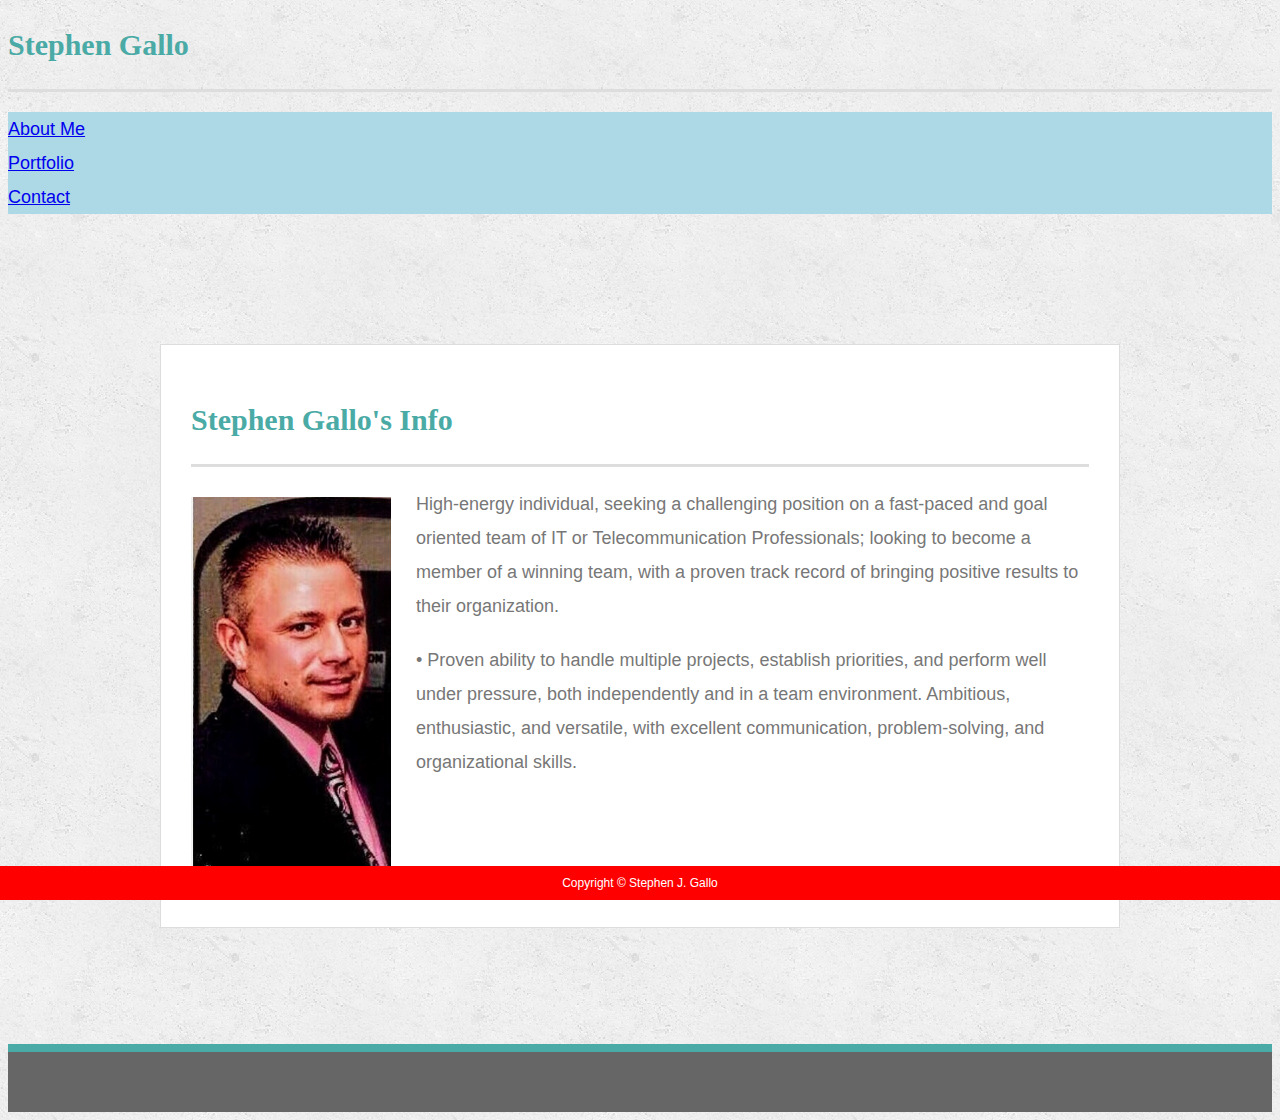
<file: index.html>
<!doctype html>
<html lang="en-us">

<head>
  <meta name="viewport" content="width=device-width, initial-scale=1.0" />
  <title>About | Stephen Gallo</title>
  <link rel="stylesheet" type="text/css" href="assets/css/style.css">
  <meta name="viewport" content="width=device-width, initial-scale=1">
</head>

<body>


  <div class="container-fluid">
    <h1>Stephen Gallo</h1>
    <div class="row">
      <div class="col-xs-4 col-md-4" style="background-color:lightblue;">
        <a href="./index.html" >About Me</a></div>
      <div class="col-xs-4 col-md-4" style="background-color:lightblue;">
        <a href="./portfolio.html" >Portfolio</a></div>
      <div class="col-xs-4 col-md-4" style="background-color:lightblue;">
        <a href="./contact.html" >Contact</a></div>
    </div>
    </nav>
    </header>

    <div id="main-container" class="container">
      <section class="main-section">
        <h1>Stephen Gallo's Info</h1>

        <img src="assets/images/stephengallo.jpg" class="auth-image" alt="Stephen Gallo">

        <p>High-energy individual, seeking a challenging position on a fast-paced and goal oriented team of IT or
          Telecommunication Professionals; looking to become a member of a winning team, with a proven track record of
          bringing positive results to their organization.</p>

        <p>• Proven ability to handle multiple projects, establish priorities, and perform well under pressure, both
          independently and in a team environment. Ambitious, enthusiastic, and versatile, with excellent communication,
          problem-solving, and organizational skills.</p>


      </section>

    </div>

    <footer>
      <div class="footer">
        Copyright &copy Stephen J. Gallo
      </div>
    </footer>
  </div>
  </footer>
</body>

</html>
</file>
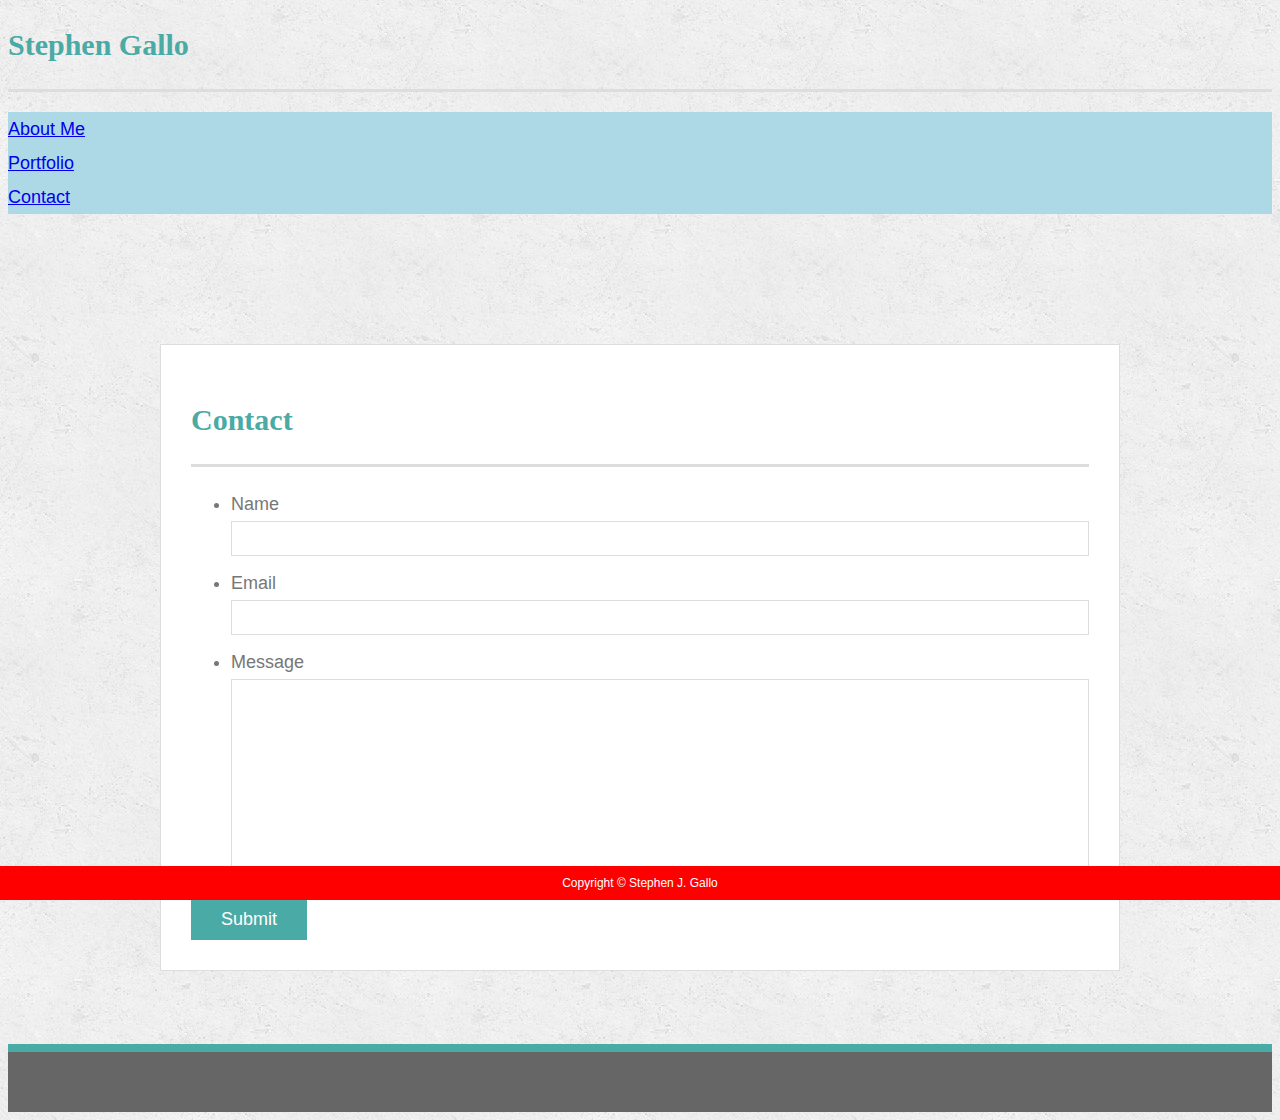
<file: contact.html>
<!doctype html>
<html lang="en-us">

<head>
    <meta name="viewport" content="width=device-width, initial-scale=1.0"/>
    
  <title>Contact | Stephen Gallo</title>
  
  <link rel="stylesheet" type="text/css" href="assets/css/style.css">
  <meta name="viewport" content="width=device-width, initial-scale=1">
</head>

<body>
    <div class="container-fluid">
        <h1>Stephen Gallo</h1>
        <div class="row">
          <div class="col-xs-4 col-md-4" style="background-color:lightblue;">
            <a href="./index.html" >About Me</a></div>
          <div class="col-xs-4 col-md-4" style="background-color:lightblue;">
            <a href="./portfolio.html" >Portfolio</a></div>
          <div class="col-xs-4 col-md-4" style="background-color:lightblue;">
            <a href="./contact.html" >Contact</a></div>
        </div>
      </nav>

  <div id="main-container" class="container">
    <section class="main-section">
      <h1>Contact</h1>

      <form id="contact-form">
        <ul>
          <li>
            <label for="name">Name</label>
            <input type="text" id="name" name="name" placeholder="" required="required">
          </li>
          <li>
            <label for="email">Email</label>
            <input type="email" id="email" name="email" placeholder="" required="required">
          </li>
          <li>
            <label for="message">Message</label>
            <textarea id="message" name="message" required="required"></textarea>
          </li>
        </ul>
        <input type="submit">
      </form>

    </section>

  </div>

  
  <footer>
    <div class="footer">
      Copyright &copy Stephen J. Gallo
    </div>
  </footer>
</body>

</html>
</file>
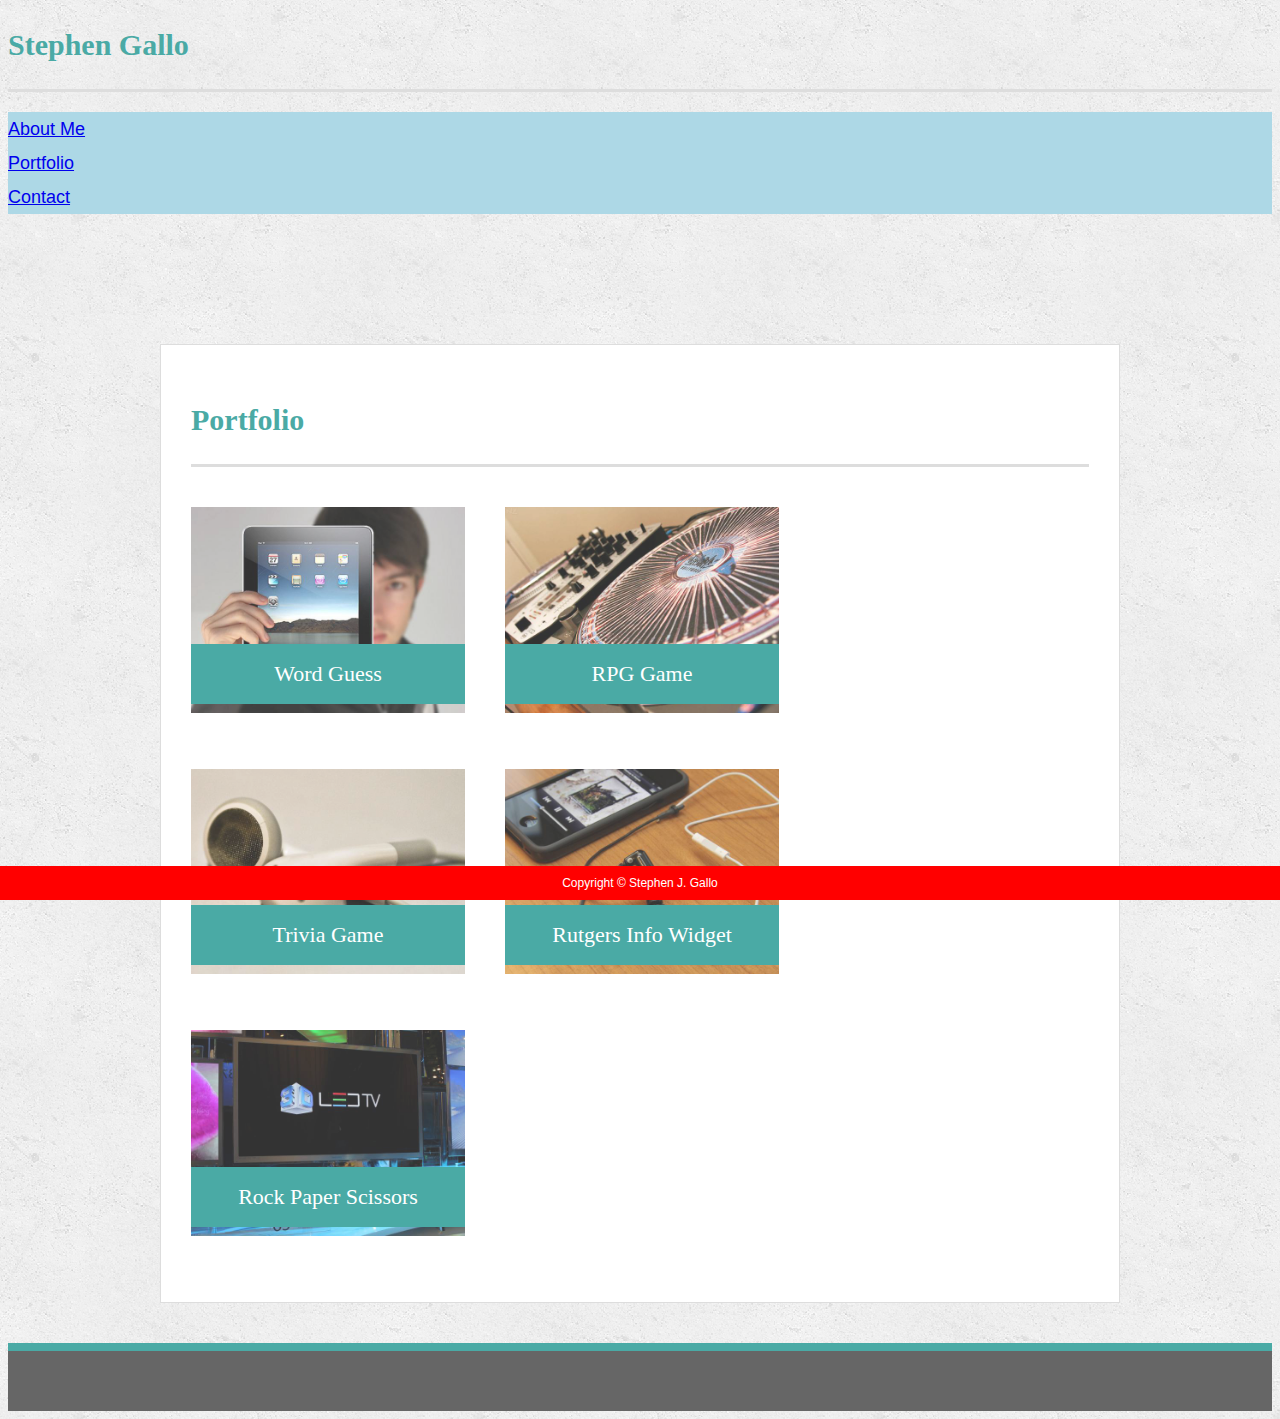
<file: portfolio.html>
<!doctype html>
<html lang="en-us">

<head>
    <meta name="viewport" content="width=device-width, initial-scale=1.0"/>
  <meta charset="UTF-8">
  <title>Portfolio | Your Name</title>
  <link rel="stylesheet" type="text/css" href="assets/css/style.css">
  <meta name="viewport" content="width=device-width, initial-scale=1">
</head>

<body>
    <div class="container-fluid">
        <h1>Stephen Gallo</h1>
        <div class="row">
          <div class="col-xs-4 col-md-4" style="background-color:lightblue;">
            <a href="./index.html" >About Me</a></div>
          <div class="col-xs-4 col-md-4" style="background-color:lightblue;">
            <a href="./portfolio.html" >Portfolio</a></div>
          <div class="col-xs-4 col-md-4" style="background-color:lightblue;">
            <a href="./contact.html" >Contact</a></div>
        </div>
        </nav>
  </header>

  <div id="main-container" class="container">
    
    <section class="main-section">
      <h1>Portfolio</h1>

      <div class="work">
        <img src="assets/images/technics-q-c-640-480-1.jpg" alt="Word Guess">

        <h3>Word Guess</h3>
      </div>
      <div class="work">
        <img src="assets/images/technics-q-c-640-480-2.jpg" alt="RPG Game">

        <h3>RPG Game</h3>
      </div>
      <div class="work">
        <img src="assets/images/technics-q-c-640-480-5.jpg" alt="Trivia Game">

        <h3>Trivia Game</h3>
      </div>
      <div class="work">
        <img src="assets/images/technics-q-c-640-480-7.jpg" alt="Rutgers Info Widget">

        <h3>Rutgers Info Widget</h3>
      </div>
      <div class="work">
        <img src="assets/images/technics-q-c-640-480-9.jpg" alt="Rock Paper Scissors">

        <h3>Rock Paper Scissors</h3>
      </div>

    </section>

  </div>

  <footer>
      <div class="footer">
        Copyright &copy Stephen J. Gallo
      </div>
    </footer>
    </div>
  </footer>
</body>

</html>
</file>
<file: assets/css/style.css>
body {
  font-family: Arial, "Helvetica Neue", Helvetica, sans-serif;
  font-size: 18px;
  line-height: 34px;
  color: #777777;
  background: url("../images/concrete_seamless.png");
}

.footer {
  position: fixed;
  left: 0;
  bottom: 0;
  width: 100%;
  background-color: red;
  color: white;
  text-align: center;
}

img {
  max-width: 100%;
  height: auto;
}

* {
  box-sizing: border-box;
}

/* general */

.container {
  width: 100%;
  max-width: 960px;
  margin: 0 auto;
  clear: both;
}

h1,
h2,
h3,
p {
  margin-bottom: 20px;
}

p:last-child {
  margin-bottom: 0;
}

h1,
h2,
h3 {
  font-family: Georgia, Times, "Times New Roman", serif;
  font-weight: 700;
  color: #4aaaa5;
}

h1 {
  padding-bottom: 20px;
  font-size: 30px;
  line-height: 49px;
  border-bottom: 3px solid #dddddd;
}

h2,
h3 {
  font-size: 22px;
}

/* header */

#masthead {
  position: fixed;
  z-index: 99;
  width: 100%;
  margin: 0 0 30px;
  overflow: auto;
  color: #ffffff;
  background: #ffffff;
  border-bottom: 2px solid #cccccc;
}

#logo {
  float: left;
  width: 250px;
  height: 90px;
  font-family: Georgia, Times, "Times New Roman", serif;
  font-size: 30px;
  font-weight: 700;
  line-height: 90px;
  color: #ffffff;
  text-align: center;
  text-decoration: none;
  background: #4aaaa5;
}

nav {
  float: right;
  margin-top: 25px;
}

nav a {
  display: inline-block;
  padding-left: 15px;
  margin-left: 15px;
  line-height: 18px;
  color: #999;
  text-decoration: none;
  border-left: 1px solid #efefef;
}

nav a:first-child {
  border-left: 0 none;
}

/* footer */

footer {
  padding: 30px 0;
  clear: both;
  font-size: 12px;
  color: #ffffff;
  color: #cccccc;
  text-align: center;
  background: #666666;
  border-top: 8px solid #4aaaa5;
  height: 50px;
}

h3, h2 {
  padding-bottom: 20px;
  margin-bottom: 15px;
  line-height: 22px;
  border-bottom: 2px solid #eeeeee;
}

/* main */

#main-container {
  padding-top: 130px;
  min-height: calc(100vh - 70px);
}

.main-section {
  float: left;
  width: 100%;
  max-width: 960px;
  padding: 30px;
  margin: 0 0 40px;
  background: #ffffff;
  border: 1px solid #dddddd;
}

/* portfolio page */

.work {
  position: relative;
  float: left;
  width: 274px;
  margin: 20px 0 25px;
  overflow: auto;
}

.work:nth-child(even) {
  margin-right: 40px;
}

.work img {
  width: 100%;
  border: 0 none;
  opacity: 0.8;
}

.work h3 {
  position: absolute;
  bottom: 20px;
  width: 100%;
  padding: 15px;
  margin-bottom: 0;
  font-weight: 300;
  line-height: 30px;
  color: #ffffff;
  text-align: center;
  background: #4aaaa5;
  border-bottom: 0;
}

.auth-image {
  float: left;
  width: 200px;
  height: auto;
  margin-top: 10px;
  margin-right: 25px;
}

/* contact page */

#contact-form ul {
  margin-bottom: 20px;
}

#contact-form li {
  margin-bottom: 10px;
}

label,
input[type=text],
input[type=email],
textarea {
  display: block;
  width: 100%;
}

input[type=text],
input[type=email],
textarea {
  height: 35px;
  padding: 0 10px;
  font-size: 14px;
  border: 1px solid #dddddd;
}

textarea {
  height: 200px;
}

input[type=submit] {
  padding: 10px 30px;
  font-size: 18px;
  color: #ffffff;
  cursor: pointer;
  background: #4aaaa5;
  border: 0 none;
}
@media only screen and (max-width: 980px) {
  body {
    background-color: lightblue;
  }
  #logo {
    background: black;
  }
}
@media only screen and (max-width: 768px) {
  body {
    background-color: lightblue;
  }
}
@media only screen and (max-width: 640px) {
  body {
    background-color: lightblue;
  }
}
</file>
